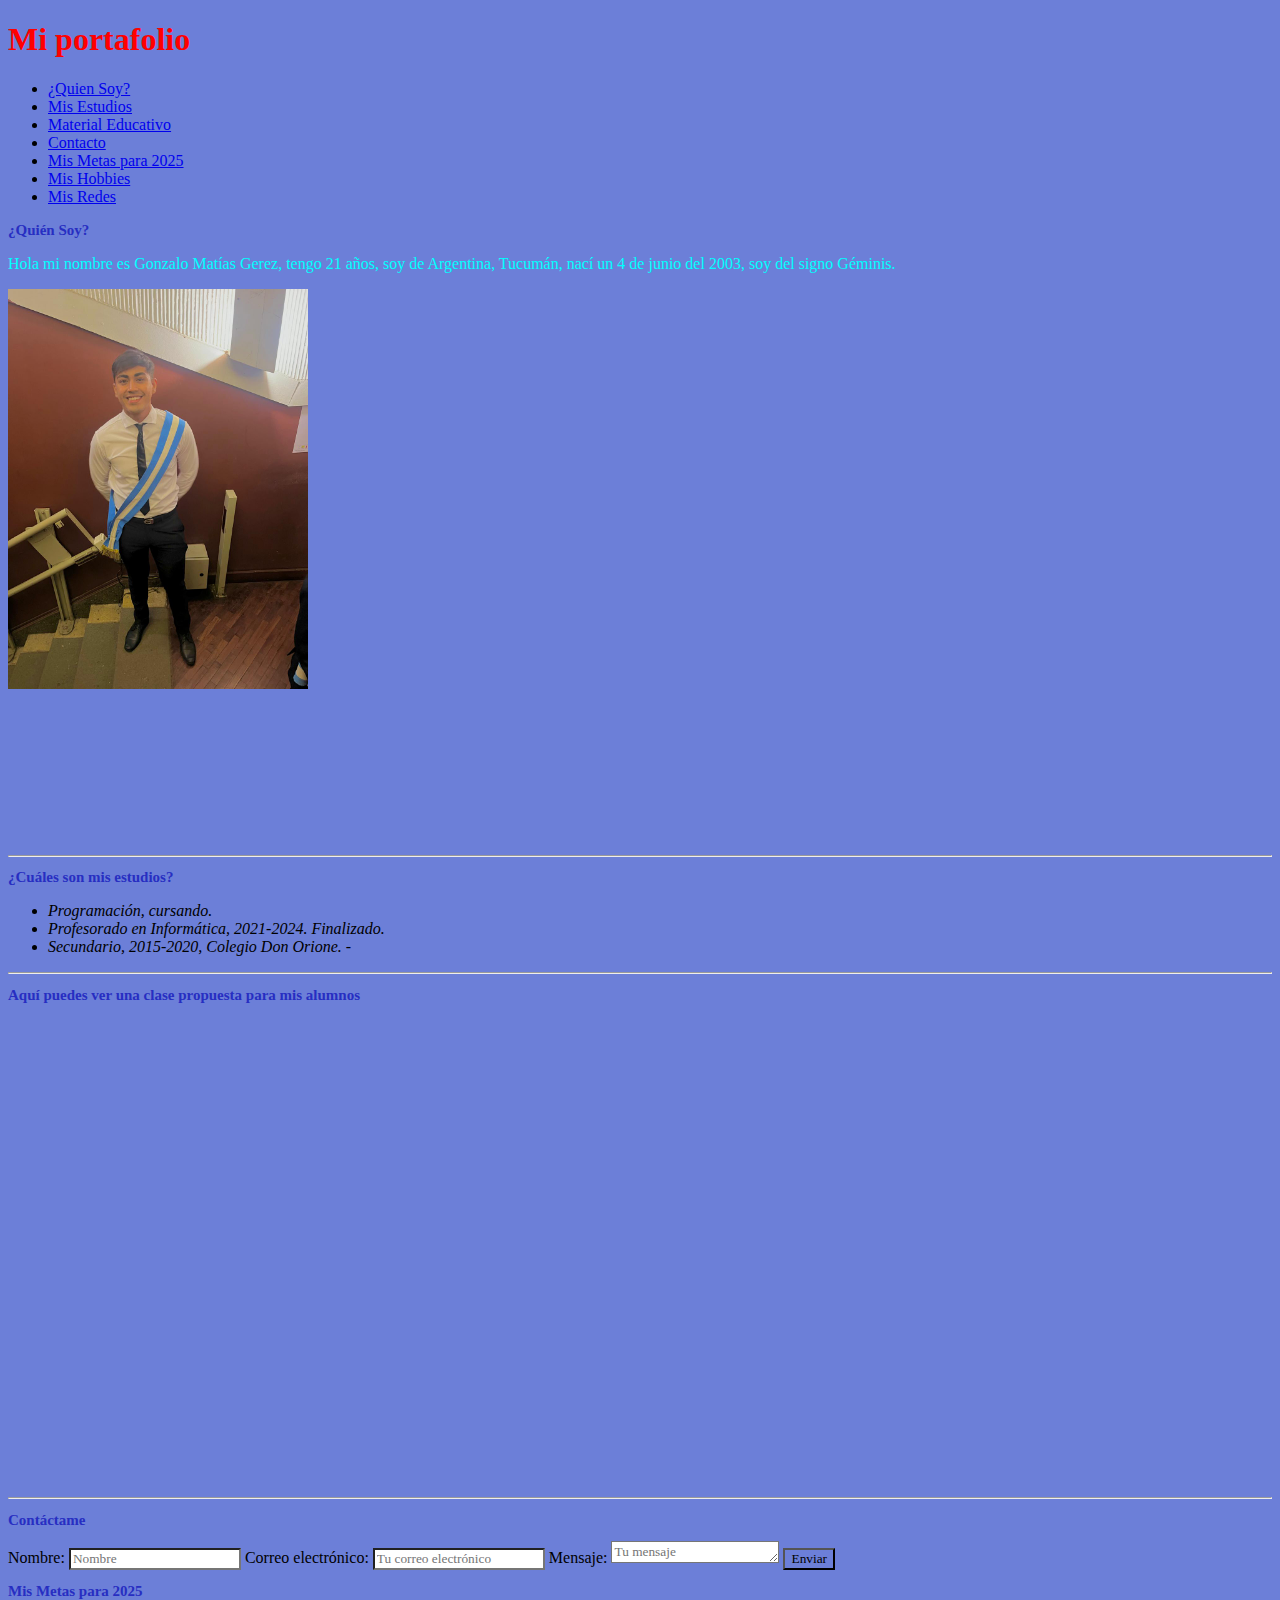
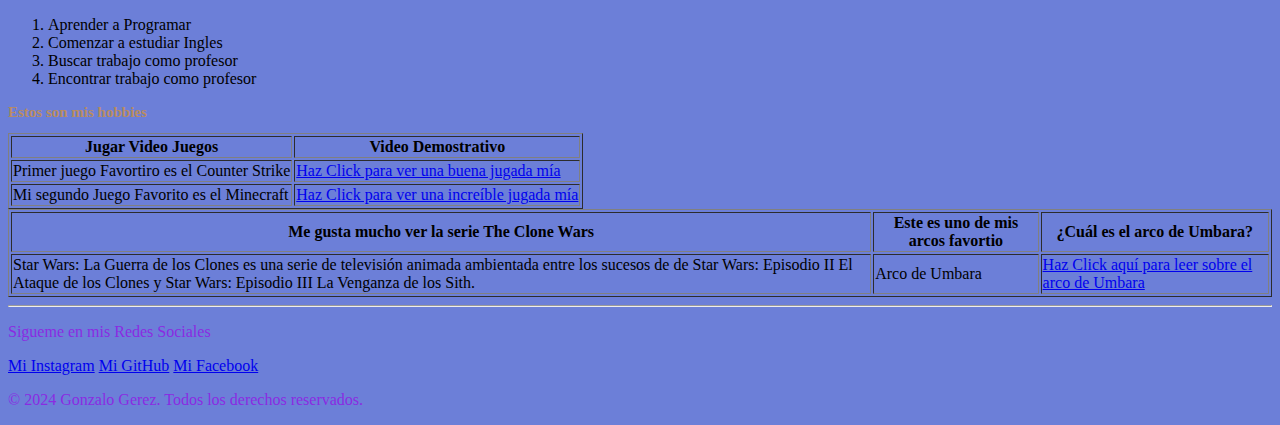
<file: index.html>
<!DOCTYPE html>
<html lang="en">
<head>
    <meta charset="UTF-8">
    <title>Mi Portafolio</title>
    <link rel="stylesheet" href="estilomiportafolio.css">
</head>
<body>
    <header>
        <h1>Mi portafolio</h1>
        <nav>
            <ul>
                <li><a href="#Quién-Soy">¿Quien Soy?</a></li>
                <li><a href="#MisEstudios">Mis Estudios</a></li>
                <li><a href="#Material-Educativo">Material Educativo</a></li>
                <li><a href="#Contacto">Contacto</a></li>
                <li><a href="#MisMetas2025">Mis Metas para 2025</a></li>
                <li><a href="#Mis-Hobbies">Mis Hobbies</a></li>
                <li><a href="#Redes-Sociales">Mis Redes</a></li>
            </ul>
        </nav>
    </header>
    <main>
        <section id="Quién-Soy" class="section">
            <h2>¿Quién Soy?</h2>
            <p id="desk">Hola mi nombre es Gonzalo Matías Gerez, tengo 21 años, soy de Argentina, Tucumán, nací un 4 de junio del 2003, soy del signo Géminis.</p>
            <img src="Imagenes/Imagen de WhatsApp 2024-12-30 a las 22.19.12_f238f7de.jpg" alt="Foto de Gonzalo" class="imagen"> <!--Encontrar el archivo dentro de una carpeta "/""-->
            <br>
            <iframe src="https://www.youtube.com/embed/2-lyHSnIBnE?si=l_0zLSVF_0BZEcHR" frameborder="0"></iframe>

        </section>

        <hr>

        <section id="MisEstudios" class="section">
            <h2>¿Cuáles son mis estudios?</h2>
            <ul>
                <li><em>Programación, cursando. </em></li>
                <li><em>Profesorado en Informática, 2021-2024. Finalizado. </em></li>
                <li><em>Secundario, 2015-2020, Colegio Don Orione. </em>-</li>
            </ul>
        </section>
        
        <hr>
        <section id="Material-Educativo" class="section" >
            <h2>Aquí puedes ver una clase propuesta para mis alumnos</h2>
            <iframe width="560" height="315" src="https://www.youtube.com/embed/8F4Rv2weIMM?si=YPRWIcUndYrY39rn&amp;start=1" title="YouTube video player" frameborder="0" allow="accelerometer; autoplay; clipboard-write; encrypted-media; gyroscope; picture-in-picture; web-share" referrerpolicy="strict-origin-when-cross-origin" allowfullscreen></iframe> <!--Link Copiado directamente de compartir Youtube-->
            <br>
            <iframe src="https://www.youtube.com/embed/8F4Rv2weIMM?si=YPRWIcUndYrY39rn&amp;start=1" frameborder="0"></iframe>

        </section>    
        <hr>

        <section id="Contacto" class="section">
             <h2>Contáctame</h2>
  <form action="#" method="POST">
    <label for="nombre">Nombre:</label>
    <input type="text" id="nombre" name="nombre"  placeholder="Nombre" class= "Blanco" required>
    
    <label for="email">Correo electrónico:</label>
    <input type="email" id="email" name="email" placeholder="Tu correo electrónico" class= "Blanco" required>
    
    <label for="mensaje">Mensaje:</label>
    <textarea id="mensaje" name="mensaje" rows="1" placeholder="Tu mensaje" class= "Blanco"  required></textarea>
    
    <button type="submit">Enviar</button>
  </form>

        </section>
        <section id="MisMetas2025" class="section">
            <h2>Mis Metas para 2025</h2>
            <ol>
                <li>Aprender a Programar</li>
                <li>Comenzar a estudiar Ingles</li>
                <li>Buscar trabajo como profesor</li>
                <li>Encontrar trabajo como profesor</li>
            </ol>
        </section>
        <section id="Mis-Hobbies">
            <h2>Estos son mis hobbies</h2>
            <table border="1">
                <thead>
                    <tr>
                        <th>Jugar Video Juegos</th>
                        <th>Video Demostrativo</th>
                         <!-- Entendí mal--> 
                    </tr>
                </thead>
                <tbody>
                    <tr>
                        <td>Primer juego Favortiro es el Counter Strike</td>
                        <td><a href="https://www.youtube.com/watch?v=MJyiVRmnQQs&ab_channel=Gonszk" target="_blank">Haz Click para ver una buena jugada mía</a></td>
                    </tr>
                    <tr>
                        <td>Mi segundo Juego Favorito es el Minecraft</td>
                        <td><a href="https://www.youtube.com/watch?v=801bBOwoT-k&ab_channel=Gonszk" target="_blank">Haz Click para ver una increíble jugada mía</a></td>
                    </tr>
                </tbody>
            </table>
            <table border="1">
                <thead>
                    <tr>
                        <th>Me gusta mucho ver la serie The Clone Wars</th>
                        <th>Este es uno de mis arcos favortio</th>
                        <th>¿Cuál es el arco de Umbara?</th>
                    </tr>
                    <tr>
                        <td> Star Wars: La Guerra de los Clones es una serie de televisión animada ambientada entre los sucesos de de Star Wars: Episodio II El Ataque de los Clones y Star Wars: Episodio III La Venganza de los Sith.</td>
                        <td>Arco de Umbara</td>
                        <td><a href="https://starwars.fandom.com/es/wiki/Batalla_de_Umbara" target="_blank">Haz Click aquí para leer sobre el arco de Umbara</a></td>
                    </tr>
                </thead>
                

            </table>

        </section>
    </main>
    
</body>

<hr>

<footer>
    <section id="Redes-Sociales"> <!--Prueba-->
        <p>Sigueme en mis Redes Sociales</p>
    </section>
    <a href="https://www.instagram.com/gonnzaa.ge/" target="_blank"> Mi Instagram</a>
    <a href="https://github.com/GonzaGerez" target="_blank">Mi GitHub</a> 
    <a href="https://www.facebook.com/gonzalo.gerez.71" target="_blank">Mi Facebook</a>
    <p> © 2024 Gonzalo Gerez. Todos los derechos reservados. </p>
</footer>
</html>
</file>
<file: estilomiportafolio.css>
*{
  font-family: Georgia, 'Times New Roman', Times, serif;
    background-color: rgb(108, 127, 216);
}
/*
#Quién-Soy h2{
    color: red;
    font-size: 10px;
  }
#Mis-Estudios{
    font-size: 10px;
  }
#Contacto{
  font-size: 10px;
}
.section    {
    color: aqua;
}

*/
h1 {
  color: red;
}
p {
  color: blueviolet;

}
#desk{
  color: aqua;
}
.Blanco {
  background-color: white;
}

.section h2{
    color: rgb(39, 46, 194);
   font-size: 15px;

}
.imagen{
    width: 300px; /* Ancho de la imagen */
    height: auto; /* Ajusta la altura automáticamente para mantener la proporción */

}
#Mis-Hobbies h2{
  font-size: 15px;
  color: #b98c61;
}
</file>
